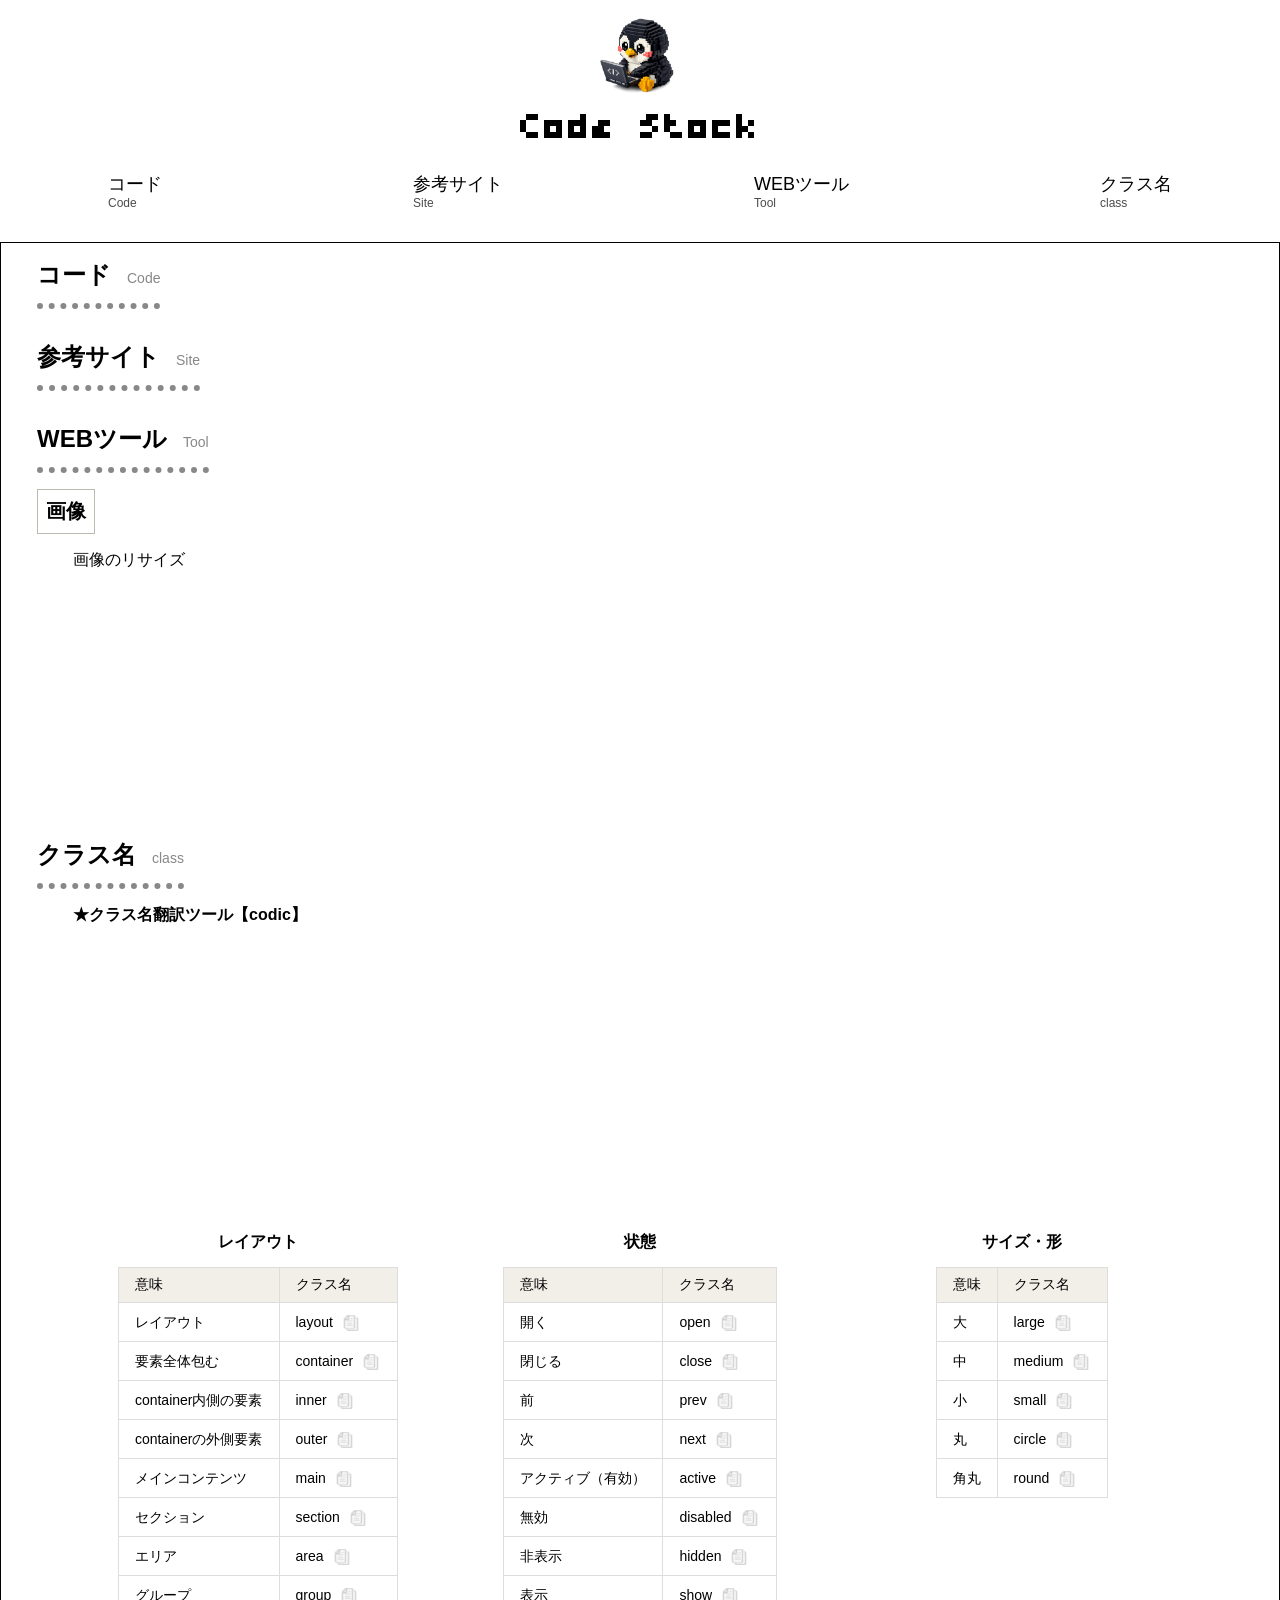
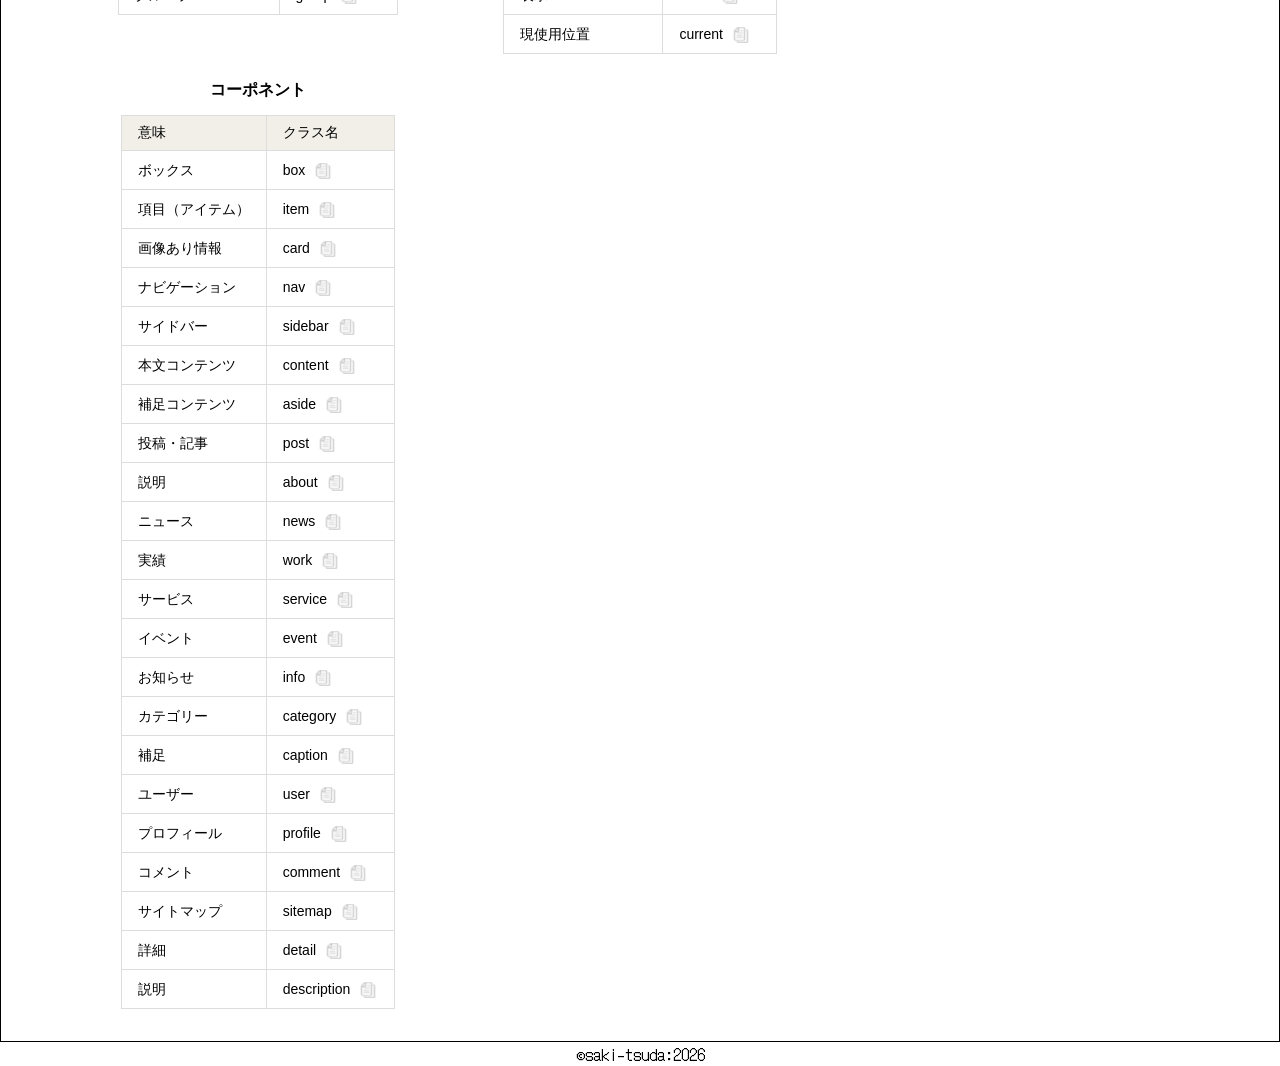
<file: index.html>
<!doctype html>
<html lang="en">
  <head>
    <meta charset="UTF-8" />
    <meta name="viewport" content="width=device-width, initial-scale=1.0" />
    <!-- Favicon（ファビコン）-->
    <link rel="icon" type="image/png" href="./favicon.png" />

    <!-- OGP -->
    <meta property="og:title" content="codeストック" />
    <meta property="og:description" content="コードをストックするサイト" />
    <meta property="og:type" content="website" />

    <meta
      property="og:image"
      content="https://tsuda-saki.github.io/saki-tsuda/ogp.png"
    />
    <link rel="stylesheet" href="reset.css" />
    <link rel="stylesheet" href="style.css" />
    <link rel="preconnect" href="https://fonts.googleapis.com" />
    <link rel="preconnect" href="https://fonts.gstatic.com" crossorigin />
    <link
      href="https://fonts.googleapis.com/css2?family=Bytesized&family=DotGothic16&display=swap"
      rel="stylesheet"
    />
    <link
      href="https://fonts.googleapis.com/css2?family=Bytesized&display=swap"
      rel="stylesheet"
    />

    <meta
      property="og:image"
      content="https://tsuda-saki.github.io/saki-tsuda/ogp.png"
    />
    <title>codeストック</title>
  </head>
  <body>
    <header>
      <div class="inner">
        <div class="header__logo">
          <img src="logo.png" alt="コーディー" />
          <h1>Code Stock</h1>
        </div>
        <div class="header__menu">
          <div class="inner">
            <ul>
              <li>
                <a href="#code">コード<span>Code</span></a>
              </li>
              <li>
                <a href="#site">参考サイト<span>Site</span></a>
              </li>
              <li>
                <a href="#tool">WEBツール<span>Tool</span></a>
              </li>
              <li>
                <a href="#name-class">クラス名<span>class</span></a>
              </li>
            </ul>
          </div>
        </div>
      </div>
    </header>
    <main>
      <section id="code">
        <div class="inner">
          <h2>コード<span>Code</span></h2>
        </div>
      </section>
      <section id="site">
        <div class="inner">
          <h2>参考サイト<span>Site</span></h2>
        </div>
      </section>
      <section id="tool">
        <div class="inner">
          <h2>WEBツール<span>Tool</span></h2>
        <div class="website__display">
          <h3 class="tool__category">画像</h3>
            <div class="inner">
            <p class="website-display__text"><a href="https://bulkresizephotos.com/ja">画像のリサイズ</a></p>
            <iframe src="https://bulkresizephotos.com/ja"
                width="320"
                height="200"
                style="border:none;">
            </iframe>
            </div>
          </div>
        </div>
      </section>
      <section id="name-class">
        <div class="inner">
          <h2>クラス名<span>class</span></h2>
          <div class="website__display">
            <div class="inner">
            <p class="website-display__text">★クラス名翻訳ツール【codic】</p>
            <iframe src="https://codic.jp/engine"
                width="100%"
                height="240"
                style="border:none;">
            </iframe>
            </div>
          </div>
          <div class="conteiner">
            <!-- 1 -->
            <div class="item">
              <table>
                <caption>
                  レイアウト
                </caption>
                <tr>
                  <th>意味</th>
                  <th>クラス名</th>
                </tr>
                <tr>
                  <td>レイアウト</td>
                  <td>
                    <div class="cell-content">
                      <span class="copy-value">layout</span>
                      <button
                        type="button"
                        class="copy-btn"
                        aria-label="コピー"
                      >
                        <i class="ti ti-copy" aria-hidden="true"
                          ><img src="copy.png" alt="コピー"
                        /></i>
                      </button>
                    </div>
                  </td>
                </tr>
                <tr>
                  <td>要素全体包む</td>
                  <td>
                    <div class="cell-content">
                      <span class="copy-value">container</span>
                      <button
                        type="button"
                        class="copy-btn"
                        aria-label="コピー"
                      >
                        <i class="ti ti-copy" aria-hidden="true"
                          ><img src="copy.png" alt="コピー"
                        /></i>
                      </button>
                    </div>
                  </td>
                </tr>
                <tr>
                  <td>container内側の要素</td>
                  <td>
                    <div class="cell-content">
                      <span class="copy-value">inner</span>
                      <button
                        type="button"
                        class="copy-btn"
                        aria-label="コピー"
                      >
                        <i class="ti ti-copy" aria-hidden="true"
                          ><img src="copy.png" alt="コピー"
                        /></i>
                      </button>
                    </div>
                  </td>
                </tr>
                <tr>
                  <td>containerの外側要素</td>
                  <td>
                    <div class="cell-content">
                      <span class="copy-value">outer</span>
                      <button
                        type="button"
                        class="copy-btn"
                        aria-label="コピー"
                      >
                        <i class="ti ti-copy" aria-hidden="true"
                          ><img src="copy.png" alt="コピー"
                        /></i>
                      </button>
                    </div>
                  </td>
                </tr>
                <tr>
                  <td>メインコンテンツ</td>
                  <td>
                    <div class="cell-content">
                      <span class="copy-value">main</span>
                      <button
                        type="button"
                        class="copy-btn"
                        aria-label="コピー"
                      >
                        <i class="ti ti-copy" aria-hidden="true"
                          ><img src="copy.png" alt="コピー"
                        /></i>
                      </button>
                    </div>
                  </td>
                </tr>
                <tr>
                  <td>セクション</td>
                  <td>
                    <div class="cell-content">
                      <span class="copy-value">section</span>
                      <button
                        type="button"
                        class="copy-btn"
                        aria-label="コピー"
                      >
                        <i class="ti ti-copy" aria-hidden="true"
                          ><img src="copy.png" alt="コピー"
                        /></i>
                      </button>
                    </div>
                  </td>
                </tr>
                <tr>
                  <td>エリア</td>
                  <td>
                    <div class="cell-content">
                      <span class="copy-value">area</span>
                      <button
                        type="button"
                        class="copy-btn"
                        aria-label="コピー"
                      >
                        <i class="ti ti-copy" aria-hidden="true"
                          ><img src="copy.png" alt="コピー"
                        /></i>
                      </button>
                    </div>
                  </td>
                </tr>
                <tr>
                  <td>グループ</td>
                  <td>
                    <div class="cell-content">
                      <span class="copy-value">group</span>
                      <button
                        type="button"
                        class="copy-btn"
                        aria-label="コピー"
                      >
                        <i class="ti ti-copy" aria-hidden="true"
                          ><img src="copy.png" alt="コピー"
                        /></i>
                      </button>
                    </div>
                  </td>
                </tr>
              </table>
            </div>
            <!-- 2 -->
            <div class="item">
              <table>
                <caption>
                  状態
                </caption>
                <tr>
                  <th>意味</th>
                  <th>クラス名</th>
                </tr>
                <tr>
                  <td>開く</td>
                  <td>
                    <div class="cell-content">
                      <span class="copy-value">open</span>
                      <button
                        type="button"
                        class="copy-btn"
                        aria-label="コピー"
                      >
                        <i class="ti ti-copy" aria-hidden="true"
                          ><img src="copy.png" alt="コピー"
                        /></i>
                      </button>
                    </div>
                  </td>
                </tr>
                <tr>
                  <td>閉じる</td>
                  <td>
                    <div class="cell-content">
                      <span class="copy-value">close</span>
                      <button
                        type="button"
                        class="copy-btn"
                        aria-label="コピー"
                      >
                        <i class="ti ti-copy" aria-hidden="true"
                          ><img src="copy.png" alt="コピー"
                        /></i>
                      </button>
                    </div>
                  </td>
                </tr>
                <tr>
                  <td>前</td>
                  <td>
                    <div class="cell-content">
                      <span class="copy-value">prev</span>
                      <button
                        type="button"
                        class="copy-btn"
                        aria-label="コピー"
                      >
                        <i class="ti ti-copy" aria-hidden="true"
                          ><img src="copy.png" alt="コピー"
                        /></i>
                      </button>
                    </div>
                  </td>
                  <tr>
                  <td>次</td>
                  <td>
                    <div class="cell-content">
                      <span class="copy-value">next</span>
                      <button
                        type="button"
                        class="copy-btn"
                        aria-label="コピー"
                      >
                        <i class="ti ti-copy" aria-hidden="true"
                          ><img src="copy.png" alt="コピー"
                        /></i>
                      </button>
                    </div>
                  </td>
                </tr>
                </tr>
                <tr>
                  <td>アクティブ（有効）</td>
                  <td>
                    <div class="cell-content">
                      <span class="copy-value">active</span>
                      <button
                        type="button"
                        class="copy-btn"
                        aria-label="コピー"
                      >
                        <i class="ti ti-copy" aria-hidden="true"
                          ><img src="copy.png" alt="コピー"
                        /></i>
                      </button>
                    </div>
                  </td>
                </tr>
                <tr>
                  <td>無効</td>
                  <td>
                    <div class="cell-content">
                      <span class="copy-value">disabled</span>
                      <button
                        type="button"
                        class="copy-btn"
                        aria-label="コピー"
                      >
                        <i class="ti ti-copy" aria-hidden="true"
                          ><img src="copy.png" alt="コピー"
                        /></i>
                      </button>
                    </div>
                  </td>
                </tr>
                <tr>
                  <td>非表示</td>
                  <td>
                    <div class="cell-content">
                      <span class="copy-value">hidden</span>
                      <button
                        type="button"
                        class="copy-btn"
                        aria-label="コピー"
                      >
                        <i class="ti ti-copy" aria-hidden="true"
                          ><img src="copy.png" alt="コピー"
                        /></i>
                      </button>
                    </div>
                  </td>
                </tr>
                <tr>
                  <td>表示</td>
                  <td>
                    <div class="cell-content">
                      <span class="copy-value">show</span>
                      <button
                        type="button"
                        class="copy-btn"
                        aria-label="コピー"
                      >
                        <i class="ti ti-copy" aria-hidden="true"
                          ><img src="copy.png" alt="コピー"
                        /></i>
                      </button>
                    </div>
                  </td>
                </tr>
                <tr>
                  <td>現使用位置</td>
                  <td>
                    <div class="cell-content">
                      <span class="copy-value">current</span>
                      <button
                        type="button"
                        class="copy-btn"
                        aria-label="コピー"
                      >
                        <i class="ti ti-copy" aria-hidden="true"
                          ><img src="copy.png" alt="コピー"
                        /></i>
                      </button>
                    </div>
                  </td>
                </tr>
              </table>
            </div>
            <!-- 4 -->
            <div class="item">
              <table>
                <caption>
                  サイズ・形
                </caption>
                <tr>
                  <th>意味</th>
                  <th>クラス名</th>
                </tr>
                <tr>
                  <td>大</td>
                  <td>
                    <div class="cell-content">
                      <span class="copy-value">large</span>
                      <button
                        type="button"
                        class="copy-btn"
                        aria-label="コピー"
                      >
                        <i class="ti ti-copy" aria-hidden="true"
                          ><img src="copy.png" alt="コピー"
                        /></i>
                      </button>
                    </div>
                  </td>
                </tr>
                <tr>
                  <td>中</td>
                  <td>
                    <div class="cell-content">
                      <span class="copy-value">medium</span>
                      <button
                        type="button"
                        class="copy-btn"
                        aria-label="コピー"
                      >
                        <i class="ti ti-copy" aria-hidden="true"
                          ><img src="copy.png" alt="コピー"
                        /></i>
                      </button>
                    </div>
                  </td>
                </tr>
                <tr>
                  <td>小</td>
                  <td>
                    <div class="cell-content">
                      <span class="copy-value">small</span>
                      <button
                        type="button"
                        class="copy-btn"
                        aria-label="コピー"
                      >
                        <i class="ti ti-copy" aria-hidden="true"
                          ><img src="copy.png" alt="コピー"
                        /></i>
                      </button>
                    </div>
                  </td>
                </tr>
                <tr>
                  <td>丸</td>
                  <td>
                    <div class="cell-content">
                      <span class="copy-value">circle</span>
                      <button
                        type="button"
                        class="copy-btn"
                        aria-label="コピー"
                      >
                        <i class="ti ti-copy" aria-hidden="true"
                          ><img src="copy.png" alt="コピー"
                        /></i>
                      </button>
                    </div>
                  </td>
                </tr>
                <tr>
                  <td>角丸</td>
                  <td>
                    <div class="cell-content">
                      <span class="copy-value">round</span>
                      <button
                        type="button"
                        class="copy-btn"
                        aria-label="コピー"
                      >
                        <i class="ti ti-copy" aria-hidden="true"
                          ><img src="copy.png" alt="コピー"
                        /></i>
                      </button>
                    </div>
                  </td>
                </tr>
              </table>
            </div>
          <!-- 5 -->
            <div class="item">
              <table>
                <caption>
                  コーポネント
                </caption>
                <tr>
                  <th>意味</th>
                  <th>クラス名</th>
                </tr>
                <tr>
                  <td>ボックス</td>
                  <td>
                    <div class="cell-content">
                      <span class="copy-value">box</span>
                      <button
                        type="button"
                        class="copy-btn"
                        aria-label="コピー"
                      >
                        <i class="ti ti-copy" aria-hidden="true"
                          ><img src="copy.png" alt="コピー"
                        /></i>
                      </button>
                    </div>
                  </td>
                </tr>
                <tr>
                  <td>項目（アイテム）</td>
                  <td>
                    <div class="cell-content">
                      <span class="copy-value">item</span>
                      <button
                        type="button"
                        class="copy-btn"
                        aria-label="コピー"
                      >
                        <i class="ti ti-copy" aria-hidden="true"
                          ><img src="copy.png" alt="コピー"
                        /></i>
                      </button>
                    </div>
                  </td>
                </tr>
                <tr>
                  <td>画像あり情報</td>
                  <td>
                    <div class="cell-content">
                      <span class="copy-value">card</span>
                      <button
                        type="button"
                        class="copy-btn"
                        aria-label="コピー"
                      >
                        <i class="ti ti-copy" aria-hidden="true"
                          ><img src="copy.png" alt="コピー"
                        /></i>
                      </button>
                    </div>
                  </td>
                </tr>
                <tr>
                  <td>ナビゲーション</td>
                  <td>
                    <div class="cell-content">
                      <span class="copy-value">nav</span>
                      <button
                        type="button"
                        class="copy-btn"
                        aria-label="コピー"
                      >
                        <i class="ti ti-copy" aria-hidden="true"
                          ><img src="copy.png" alt="コピー"
                        /></i>
                      </button>
                    </div>
                  </td>
                </tr>
                <tr>
                  <td>サイドバー</td>
                  <td>
                    <div class="cell-content">
                      <span class="copy-value">sidebar</span>
                      <button
                        type="button"
                        class="copy-btn"
                        aria-label="コピー"
                      >
                        <i class="ti ti-copy" aria-hidden="true"
                          ><img src="copy.png" alt="コピー"
                        /></i>
                      </button>
                    </div>
                  </td>
                </tr>
                <tr>
                  <td>本文コンテンツ</td>
                  <td>
                    <div class="cell-content">
                      <span class="copy-value">content</span>
                      <button
                        type="button"
                        class="copy-btn"
                        aria-label="コピー"
                      >
                        <i class="ti ti-copy" aria-hidden="true"
                          ><img src="copy.png" alt="コピー"
                        /></i>
                      </button>
                    </div>
                  </td>
                </tr>
                <tr>
                  <td>補足コンテンツ</td>
                  <td>
                    <div class="cell-content">
                      <span class="copy-value">aside</span>
                      <button
                        type="button"
                        class="copy-btn"
                        aria-label="コピー"
                      >
                        <i class="ti ti-copy" aria-hidden="true"
                          ><img src="copy.png" alt="コピー"
                        /></i>
                      </button>
                    </div>
                  </td>
                </tr>
                <tr>
                  <td>投稿・記事</td>
                  <td>
                    <div class="cell-content">
                      <span class="copy-value">post</span>
                      <button
                        type="button"
                        class="copy-btn"
                        aria-label="コピー"
                      >
                        <i class="ti ti-copy" aria-hidden="true"
                          ><img src="copy.png" alt="コピー"
                        /></i>
                      </button>
                    </div>
                  </td>
                </tr>
                <tr>
                  <td>説明</td>
                  <td>
                    <div class="cell-content">
                      <span class="copy-value">about</span>
                      <button
                        type="button"
                        class="copy-btn"
                        aria-label="コピー"
                      >
                        <i class="ti ti-copy" aria-hidden="true"
                          ><img src="copy.png" alt="コピー"
                        /></i>
                      </button>
                    </div>
                  </td>
                </tr>
                <tr>
                  <td>ニュース</td>
                  <td>
                    <div class="cell-content">
                      <span class="copy-value">news</span>
                      <button
                        type="button"
                        class="copy-btn"
                        aria-label="コピー"
                      >
                        <i class="ti ti-copy" aria-hidden="true"
                          ><img src="copy.png" alt="コピー"
                        /></i>
                      </button>
                    </div>
                  </td>
                </tr>
                <tr>
                  <td>実績</td>
                  <td>
                    <div class="cell-content">
                      <span class="copy-value">work</span>
                      <button
                        type="button"
                        class="copy-btn"
                        aria-label="コピー"
                      >
                        <i class="ti ti-copy" aria-hidden="true"
                          ><img src="copy.png" alt="コピー"
                        /></i>
                      </button>
                    </div>
                  </td>
                </tr>
                <tr>
                  <td>サービス</td>
                  <td>
                    <div class="cell-content">
                      <span class="copy-value">service</span>
                      <button
                        type="button"
                        class="copy-btn"
                        aria-label="コピー"
                      >
                        <i class="ti ti-copy" aria-hidden="true"
                          ><img src="copy.png" alt="コピー"
                        /></i>
                      </button>
                    </div>
                  </td>
                </tr>
                <tr>
                  <td>イベント</td>
                  <td>
                    <div class="cell-content">
                      <span class="copy-value">event</span>
                      <button
                        type="button"
                        class="copy-btn"
                        aria-label="コピー"
                      >
                        <i class="ti ti-copy" aria-hidden="true"
                          ><img src="copy.png" alt="コピー"
                        /></i>
                      </button>
                    </div>
                  </td>
                </tr>
                <tr>
                  <td>お知らせ</td>
                  <td>
                    <div class="cell-content">
                      <span class="copy-value">info</span>
                      <button
                        type="button"
                        class="copy-btn"
                        aria-label="コピー"
                      >
                        <i class="ti ti-copy" aria-hidden="true"
                          ><img src="copy.png" alt="コピー"
                        /></i>
                      </button>
                    </div>
                  </td>
                </tr>
                <tr>
                  <td>カテゴリー</td>
                  <td>
                    <div class="cell-content">
                      <span class="copy-value">category</span>
                      <button
                        type="button"
                        class="copy-btn"
                        aria-label="コピー"
                      >
                        <i class="ti ti-copy" aria-hidden="true"
                          ><img src="copy.png" alt="コピー"
                        /></i>
                      </button>
                    </div>
                  </td>
                </tr>
                <tr>
                  <td>補足</td>
                  <td>
                    <div class="cell-content">
                      <span class="copy-value">caption</span>
                      <button
                        type="button"
                        class="copy-btn"
                        aria-label="コピー"
                      >
                        <i class="ti ti-copy" aria-hidden="true"
                          ><img src="copy.png" alt="コピー"
                        /></i>
                      </button>
                    </div>
                  </td>
                </tr>
                <tr>
                  <td>ユーザー</td>
                  <td>
                    <div class="cell-content">
                      <span class="copy-value">user</span>
                      <button
                        type="button"
                        class="copy-btn"
                        aria-label="コピー"
                      >
                        <i class="ti ti-copy" aria-hidden="true"
                          ><img src="copy.png" alt="コピー"
                        /></i>
                      </button>
                    </div>
                  </td>
                </tr>
                <tr>
                  <td>プロフィール</td>
                  <td>
                    <div class="cell-content">
                      <span class="copy-value">profile</span>
                      <button
                        type="button"
                        class="copy-btn"
                        aria-label="コピー"
                      >
                        <i class="ti ti-copy" aria-hidden="true"
                          ><img src="copy.png" alt="コピー"
                        /></i>
                      </button>
                    </div>
                  </td>
                </tr>
                <tr>
                  <td>コメント</td>
                  <td>
                    <div class="cell-content">
                      <span class="copy-value">comment</span>
                      <button
                        type="button"
                        class="copy-btn"
                        aria-label="コピー"
                      >
                        <i class="ti ti-copy" aria-hidden="true"
                          ><img src="copy.png" alt="コピー"
                        /></i>
                      </button>
                    </div>
                  </td>
                </tr>
                <tr>
                  <td>サイトマップ</td>
                  <td>
                    <div class="cell-content">
                      <span class="copy-value">sitemap</span>
                      <button
                        type="button"
                        class="copy-btn"
                        aria-label="コピー"
                      >
                        <i class="ti ti-copy" aria-hidden="true"
                          ><img src="copy.png" alt="コピー"
                        /></i>
                      </button>
                    </div>
                  </td>
                </tr>
                <tr>
                  <td>詳細</td>
                  <td>
                    <div class="cell-content">
                      <span class="copy-value">detail</span>
                      <button
                        type="button"
                        class="copy-btn"
                        aria-label="コピー"
                      >
                        <i class="ti ti-copy" aria-hidden="true"
                          ><img src="copy.png" alt="コピー"
                        /></i>
                      </button>
                    </div>
                  </td>
                </tr>
                <tr>
                  <td>説明</td>
                  <td>
                    <div class="cell-content">
                      <span class="copy-value">description</span>
                      <button
                        type="button"
                        class="copy-btn"
                        aria-label="コピー"
                      >
                        <i class="ti ti-copy" aria-hidden="true"
                          ><img src="copy.png" alt="コピー"
                        /></i>
                      </button>
                    </div>
                  </td>
                </tr>
              </table>
            </div>
        </div>
  </section>
    </main>
    <footer>©saki-tsuda:2026</footer>
    <script src="script.js"></script>
  </body>
</html>
</file>
<file: style.css>
* {
  font-family: sans-serif;
}

h1 {
  font-family: "Bytesized", "DotGothic16", sans-serif;
  font-weight: 400;
  font-size: 48px;
}

.inner {
  padding: 16px 36px;
}

/* ヘッダー */
.header__logo {
  text-align: center;
  & img {
    width: 80px;
    height: 80px;
  }
}

.header__menu {
  padding: 0 36px;
}

.header__menu ul {
  display: flex;
  flex-direction: column;
  gap: 8px;
  padding: 0;
  margin: 0;
  list-style: none;

  @media (min-width: 1024px) {
    flex-direction: row;
    justify-content: space-between;
    gap: 24px;
  }
}

.header__menu li {
  font-size: 18px;
  font-weight: bold;
}

.header__menu li span {
  display: block;
  font-size: 12px;
  opacity: 0.7;
}

/* セクション */
main {
  border: 1px solid #000;
}
section h2 {
  font-size: 24px;
  font-weight: bold;
  position: relative;
  padding-bottom: 12px;
  display: inline-block;
  border-bottom: 6px dotted #888;
}

section h2 span {
  margin-left: 16px;
  font-size: 14px;
  color: #888;
  margin-top: 4px;
}

/* コンテナ */
.conteiner {
  padding: 16px 36px;
  display: grid;
  gap: 12px;

  /* SP */
  grid-template-columns: repeat(1, 1fr);

  /* TB */
  @media (min-width: 768px) {
    grid-template-columns: repeat(2, 1fr);
  }

  /* PC */
  @media (min-width: 1280px) {
    grid-template-columns: repeat(3, 1fr);
  }
}

.website-display__text {
  font-weight: bold;
  margin-bottom: 16px;
}

.tool__category {
  display: inline-block;
  font-size: 20px;
  margin-top: 16px;
  padding: 8px;
  font-weight: bold;
  border: 1px solid #bdbbaf;
}

/* item */
.item {
  margin: 0 auto;
}

/* コピー */

caption {
  padding: 14px;
  font-size: 16px;
  font-weight: bold;
}

table {
  border-collapse: collapse;
  font-size: 14px;
}

th, td {
  border: 1px solid #DDD;
  padding: 8px 16px;
  text-align: left;
}

th {
  background: #F1EFE8;
}

.cell-content {
  display: flex;
  align-items: center;
  gap: 8px;
}

.copy-btn {
  all: unset;
  cursor: pointer;
  display: flex;
  align-items: center;
  padding: 2px;
  border-radius: 6px;
  color: #888780;
  transition: color 0.15s ease;
}

.copy-btn:hover {
  color: #2C2C2A;
}

.copy-btn i {
  font-size: 16px;
}

.copy-btn.is-copied {
  color: #3B6D11;
}



/* フッター */
footer {
  text-align: center;
  font-family: "DotGothic16", sans-serif;
}
</file>
